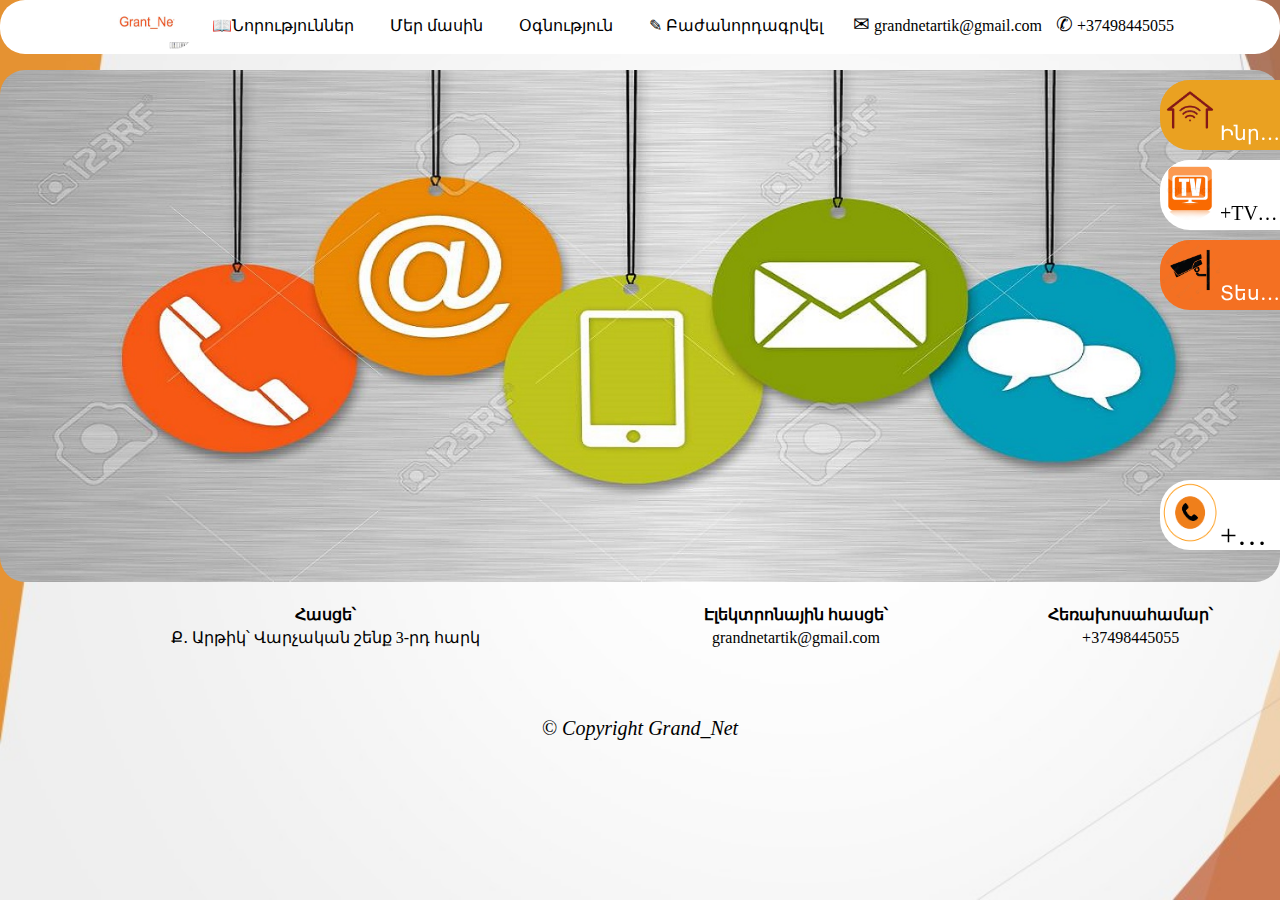
<file: index.html>
<html>
<head>
<meta charset="utf-8">
<link rel="stylesheet" href="grantnet.css">
	<title>Grant_Net</title>
    <link rel="shorcut icon" type="image" href="home%20wifi.jpg">
    <meta name="viewport" content="width=device-width, initial-scale=1.0">
    <meta content="text/html; charset=iso-8859-2" http-equiv="Content-Type">
<link href="https://fonts.googleapis.com/icon?family=Material+Icons" rel="stylesheet">
<script> scr="script.js"</script>
    <title>Grant_Net.AM</title>
    <style>
.mySlides {display:none;}
</style>
</head>
<body>

<ul id="grantnet">
    <div class="div1"><li><a href="index.html"> <img src="mg1.gif"  class="img1" title="Գլխավոր էջ"></a></li>
    
    </div><div class="divg" >
    <li><a href="https://facebook.com"><span id="C10">	&#x1f4d6;</span>Նորություններ</a></li>
    <li><a href="about.html">Մեր մասին</a></li>
    <li><a href="Help.html" title="Կապվել օպերատորների հետ">Օգնություն</a></li>
    
     </div>
    <div class="divg"> 
        
     
       <li>  <div class="list"><span>&#9998;</span> Բաժանորդագրվել <div class="lists"> <a href="regis.html">Ֆիզիկական անձ</a> <a href="../Register/iravabanakan/regisirav.html">Իրավաբանական անձ</a></div></div></li>
       
       <li> <span class="log">&#9993;</span> grandnetartik@gmail.com <span class="log">&#9990;</span> +37498445055  </li>
          
     </div>
</ul>
    
    
     
        <div class="divw1"> 
        <a link href="grantnet.html"><div class="icon"></div></a> </div>

   <div class="conteiner" >
  <img class="mySlides" src="slide.jpg" >
  <img class="mySlides" src="orange%20photo.jpg" >
  <img class="mySlides" src="rockett.jpg">
  <img class="mySlides" src="wholehomewifi.png">
</div>

<script>
let myIndex = 0;
carousel();

function carousel() {
  let i;
  let x = document.getElementsByClassName("mySlides");
  for (i = 0; i < x.length; i++) {
    x[i].style.display = "none";  
  }
  myIndex++;
  if (myIndex > x.length) {myIndex = 1}    
  x[myIndex-1].style.display = "block";  
  setTimeout(carousel, 10000); // Change image every 2 seconds
}
</script>


          <div class="fixed"><a href="tarif.html" ><img src="home%20wifi.jpg">Ինրերնետ Սակագնային պլաններ</a></div>
           <div class="fixed2"><a href="tarif.html" ><img src="tv.jpg">+TV Միացում</a></div>
           <div class="fixed3"><a href="tarif.html" ><img src="camera1.jpg">Տեսախցիկների տեղադրում</a> </div>
           <div class="fixed4"><a href="tarif.html" ><img src="call5.gif">+37498445055</a></div>
         
    <div class="divw">
         
           <div class="contact">
            <table>
                 <tr>
    <th>Հասցե՝</th>
    <th>Էլեկտրոնային հասցե՝</th> 
    <th>Հեռախոսահամար՝</th>
  </tr>
  <tr>
    <td> Ք․ Արթիկ՝ Վարչական շենք 3-րդ հարկ </td>
    <td>grandnetartik@gmail.com</td>
    <td>+37498445055</td>
  </tr>
  <tr>
    <td></td>
    <td></td>
    <td></td>
  </tr>
  <tr>
    <td></td>
    <td></td>
    <td></td>
  </tr>
               </table>
        </div>
        </div>
    
    <div class="copy"><i>&#169; Copyright Grand_Net</i> </div>
    <div class="call"></div>
</body>
</html>
</file>
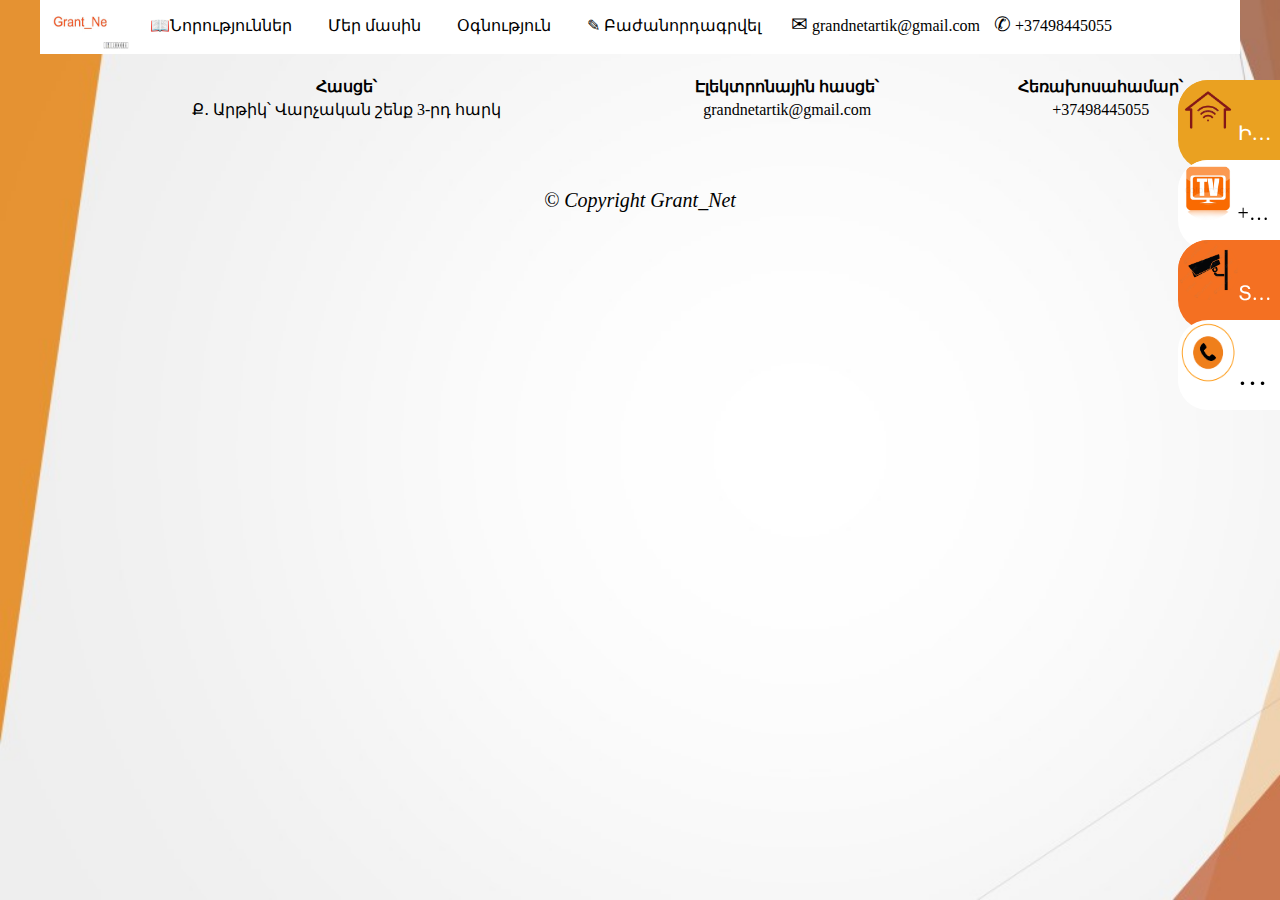
<file: about.html>
<html>
<head>
<meta charset="utf-8">
<link rel="stylesheet" href="about.css">
	<title>Grant_Net</title>
    <link rel="shorcut icon" type="image" href="home%20wifi.jpg">
    <meta name="viewport" content="width=device-width, initial-scale=1.0">
<link href="https://fonts.googleapis.com/icon?family=Material+Icons" rel="stylesheet">
<script> scr="script.js"</script>
    <title>Grand_Net.AM</title>
</head>
<body>

<ul id="grantnet">
    <div class="div1"><li><a href="index.html"> <img src="mg1.gif"  class="img1" title="Գլխավոր էջ"></a></li>
    
    </div><div class="divg" >
    <li><a href="https://facebook.com"><span id="C10">	&#x1f4d6;</span>Նորություններ</a></li>
    <li><a href="about.html">Մեր մասին</a></li>
    <li><a href="Help.html" title="Կապվել օպերատորների հետ">Օգնություն</a></li>
    
     </div>
    <div class="divg"> 
        
     
       <li>  <div class="list"><span>&#9998;</span> Բաժանորդագրվել <div class="lists"> <a href="regis.html">Ֆիզիկական անձ</a> <a href="regisirav.html">Իրավաբանական անձ</a></div></div></li>
       
       <li> <span class="log">&#9993;</span> grandnetartik@gmail.com <span class="log">&#9990;</span> +37498445055  </li>
          
     </div>
</ul>
    
    
        <div class="fixed"><a href="tarif.html" ><img src="home%20wifi.jpg">Ինրերնետ Սակագնային պլաններ</a></div>
           <div class="fixed2"><a href="tarif.html" ><img src="tv.jpg">+TV Միացում</a></div>
           <div class="fixed3"><a href="tarif.html" ><img src="camera1.jpg">Տեսախցիկների տեղադրում</a> </div>
           <div class="fixed4"><a href="tarif.html" ><img src="call5.gif">+37498445055</a></div>
    <div class="divw">
           <div class="contact">
            <table>
                 <tr>
    <th>Հասցե՝</th>
    <th>Էլեկտրոնային հասցե՝</th> 
    <th>Հեռախոսահամար՝</th>
  </tr>
  <tr>
    <td> Ք․ Արթիկ՝ Վարչական շենք 3-րդ հարկ </td>
    <td>grandnetartik@gmail.com</td>
    <td>+37498445055</td>
  </tr>
  <tr>
    <td></td>
    <td></td>
    <td></td>
  </tr>
  <tr>
    <td></td>
    <td></td>
    <td></td>
  </tr>
               </table>
        </div>
        </div>
    
    <div class="copy"><i>&#169; Copyright Grant_Net</i> </div>
    <div class="call"></div>
</body>
</html>
</file>
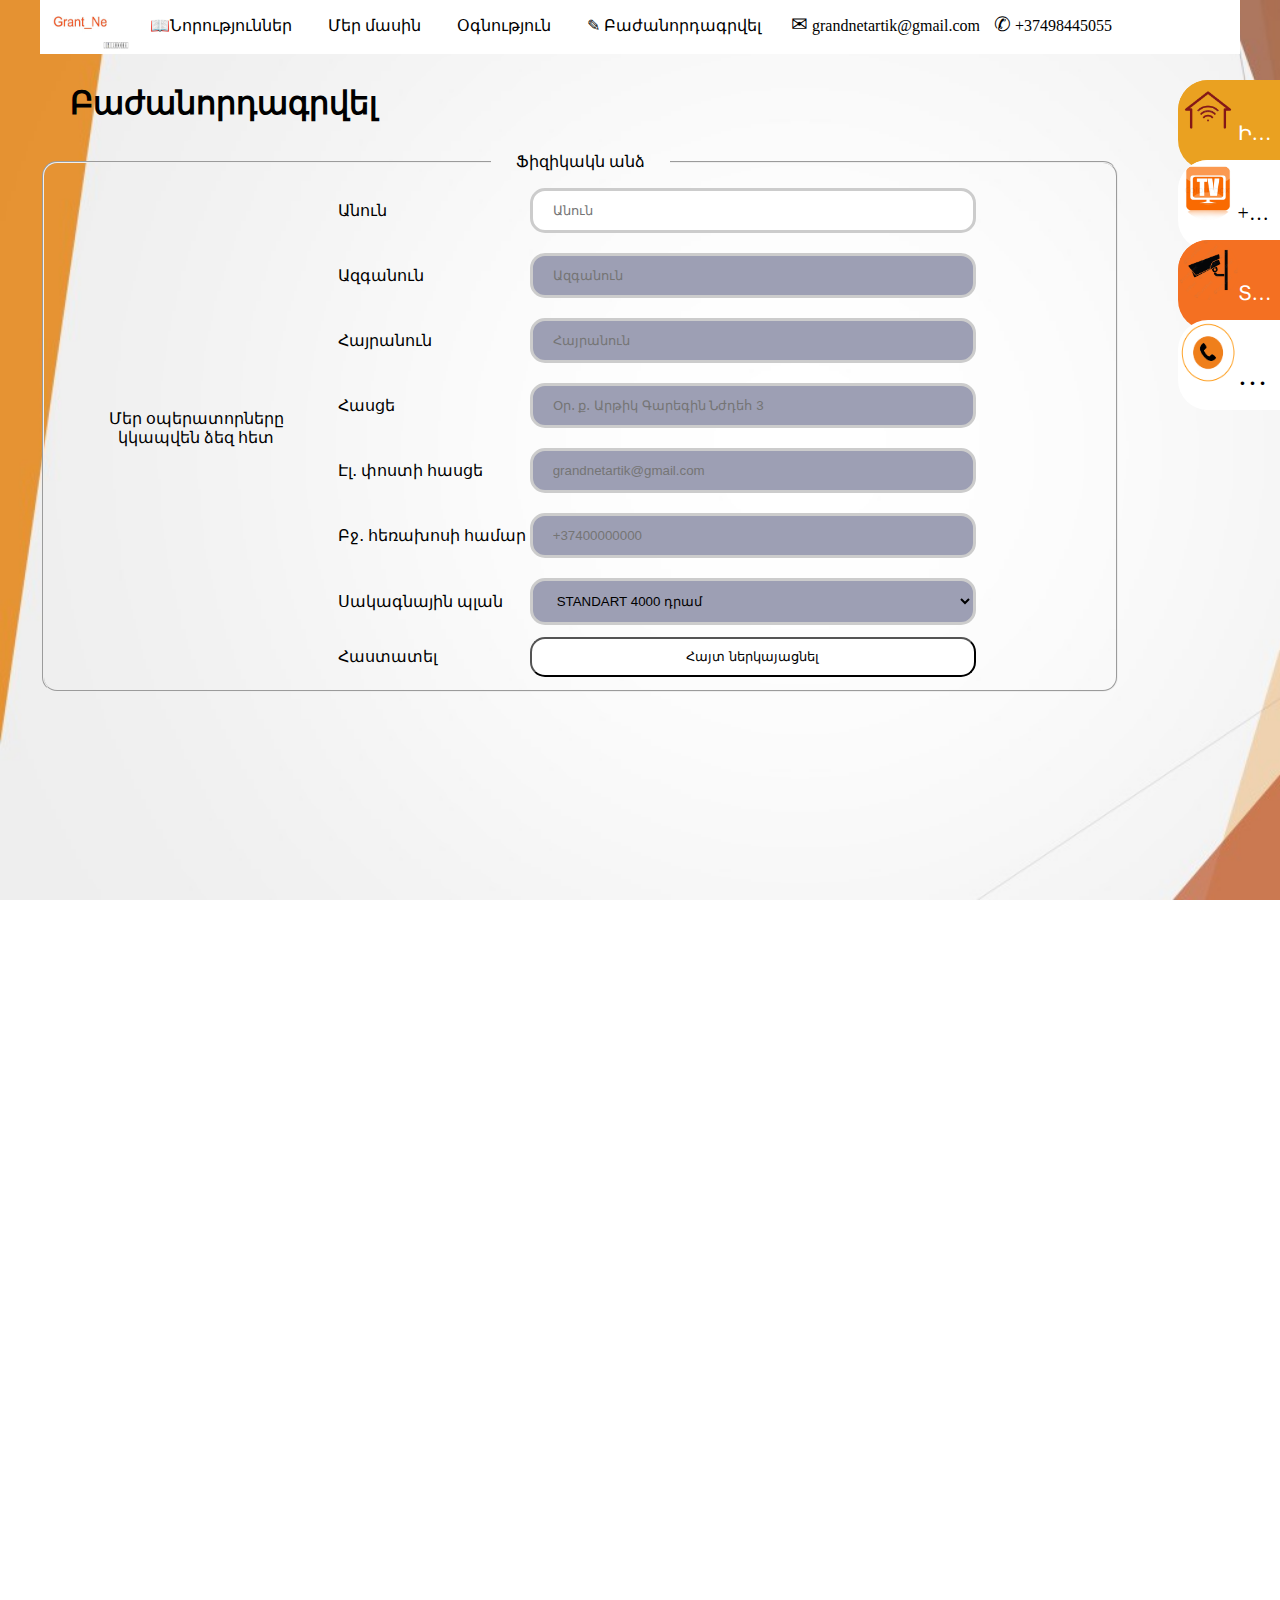
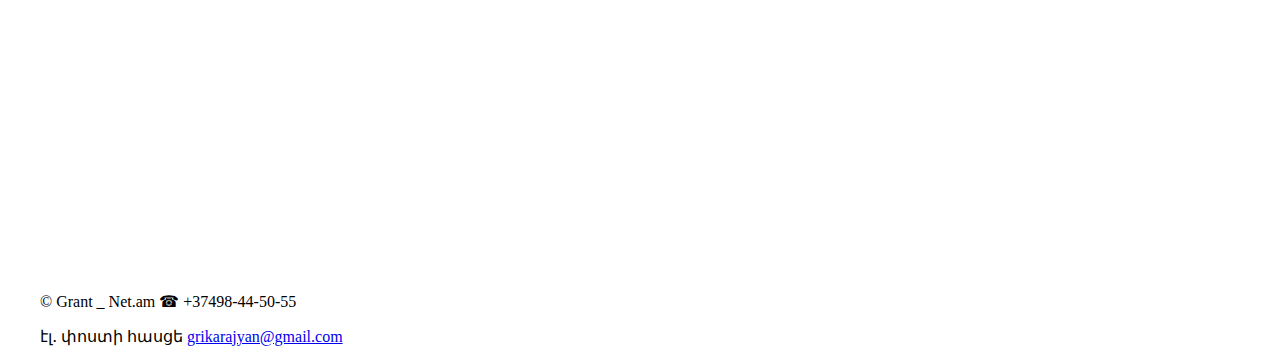
<file: regis.html>
<html>
<head>
<meta charset="utf-8">
<link rel="stylesheet" href="regis.css">
    <link rel="shorcut icon" type="image" href="home%20wifi.jpg">

<meta name="viewport" content="width=device-width, initial-scale=1">
<link href="https://fonts.googleapis.com/icon?family=Material+Icons" rel="stylesheet">
<script> scr="script.js"</script>
    <title>Grand_Net.AM</title>
</head>
<body>

<ul id="grantnet">
    <div class="div1"><li><a href="index.html"> <img src="mg1.gif"  class="img1" title="Գլխավոր էջ"></a></li>
   
    </div><div class="divg" >
    <li><a href="https://facebook.com"><span id="C10">	&#x1f4d6;</span>Նորություններ</a></li>
    <li><a href="about.html">Մեր մասին</a></li>
    <li><a href="Help.html" title="Կապվել օպերատորների հետ">Օգնություն</a></li>
    
     </div>
    <div class="divg"> 
        
     
       <li>  <div class="list"><span>&#9998;</span> Բաժանորդագրվել <div class="lists"> <a href="regis.html">Ֆիզիկական անձ</a> <a href="regisirav.html">Իրավաբանական անձ</a></div></div></li>
       
       <li> <span class="log">&#9993;</span> grandnetartik@gmail.com <title>email address</title> <span class="log">&#9990;</span> +37498445055  </li>
          
     </div>

</ul>
      <h1 class="rgrancum"> Բաժանորդագրվել     </h1>
<div class="andz">
<fieldset><legend>Ֆիզիկակն անձ</legend>
<table class="register">
    
    <td class="over" rowspan="10">Մեր օպերատորները<br> կկապվեն ձեզ հետ </td>
        
    

        <td>Անուն</td>
        <td><input type="text" name="anun" maxlength="15" placeholder="Անուն" autofocus>
       
    </td>
            
        <tr>  <td> Ազգանուն</td> 
            <td><input type="text" name="azganun" maxlength="15" placeholder="Ազգանուն">
       </td>
            
        </tr>
        <tr> <td> Հայրանուն</td> <td><input type="text" maxlength="15" name="hayranun" placeholder="Հայրանուն">
        
        </td>
    </tr>
            
         <tr>
            <td> Հասցե</td> <td> <input type="text" maxlength="35" name="emaill" placeholder="Օր․ ք․ Արթիկ Գարեգին Նժդեհ 3">
        </td>
         <tr>
            <td> Էլ․ փոստի հասցե</td> <td> <input type="text" maxlength="35" name="emaill" placeholder="grandnetartik@gmail.com">
        </td>
        
        
        
         <tr>
            <td> Բջ․ հեռախոսի համար</td> <td> <input type="text" maxlength="25" name="number" placeholder="+37400000000">
        </td>
        </tr>
    <tr>
            <td> Սակագնային պլան</td> <td> <select placeholder="Սակագնային պլան">
        
        
        <option>STANDART 4000 դրամ</option>
        <option>SILVER 5000 դրամ</option>
        <option>GOLD 6000 դրամ</option>
        <option>PLATINIUM 10000 դրամ</option>
        
        
        </select> 
        </td>
        </tr>
        
            <tr>
            <td> Հաստատել</td> <td> <input type="submit" name="sub" value="Հայտ ներկայացնել" >
        </td>
        </tr>
    
    </table>
    </fieldset>
    </div>
      <div class="fixed"><a href="tarif.html" ><img src="home%20wifi.jpg">Ինրերնետ Սակագնային պլաններ</a></div>
           <div class="fixed2"><a href="tarif.html" ><img src="tv.jpg">+TV Միացում</a></div>
           <div class="fixed3"><a href="tarif.html" ><img src="camera1.jpg">Տեսախցիկների տեղադրում</a> </div>
           <div class="fixed4"><a href="tarif.html" ><img src="call5.gif">+37498445055</a></div>

<div class="call"> <p> &#169;   Grant &#x5F; Net.am &#9742; +37498-44-50-55 </p>
        <p> էլ․ փոստի հասցե <a href="coll1.jpg">grikarajyan@gmail.com</a></p></div>
</body>
</html>
</file>
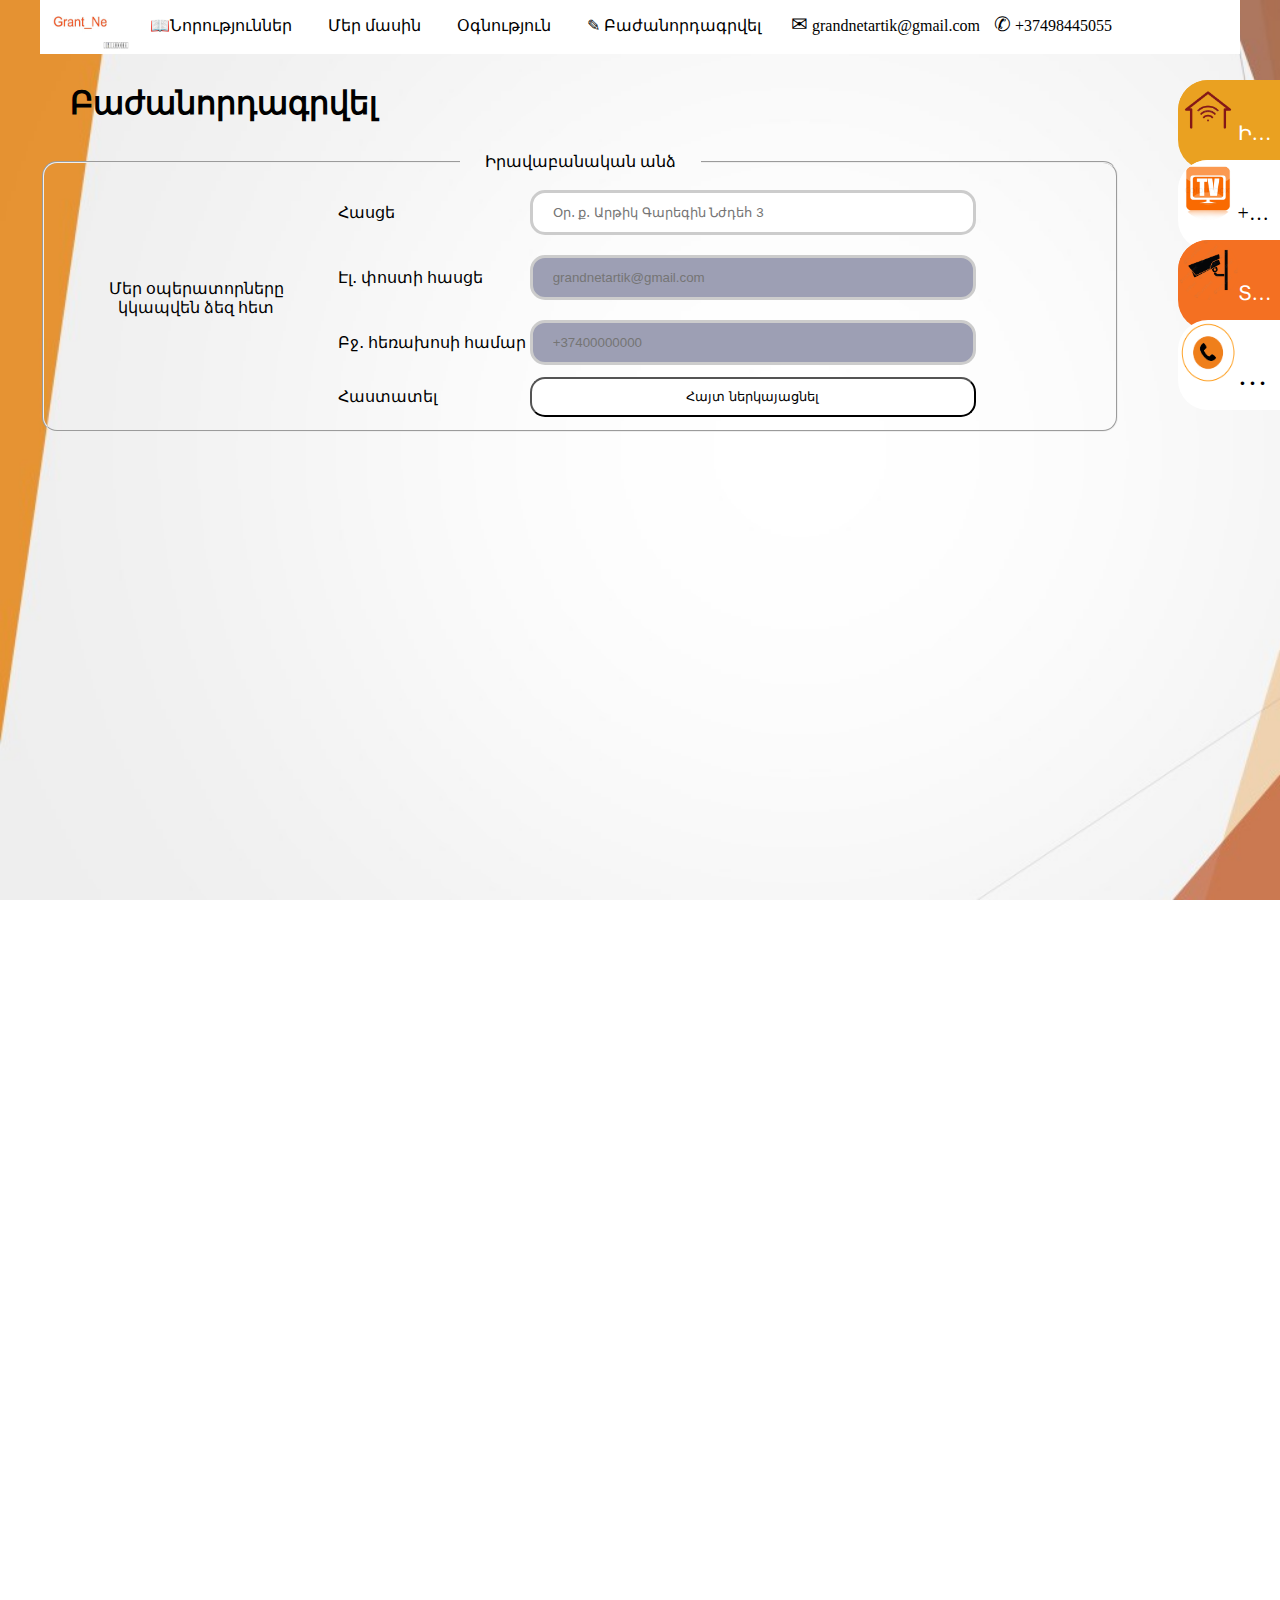
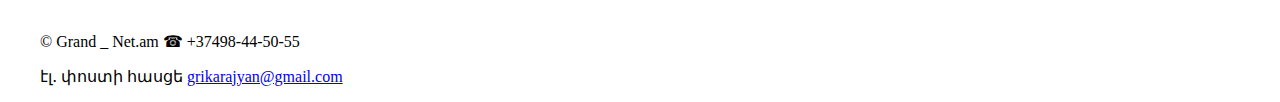
<file: regisirav.html>
<html>
<head>
<meta charset="utf-8">
<link rel="stylesheet" href="regisirav.css">
    <link rel="shorcut icon" type="image" href="home%20wifi.jpg">

<meta name="viewport" content="width=device-width, initial-scale=1">
<link href="https://fonts.googleapis.com/icon?family=Material+Icons" rel="stylesheet">
<script> scr="script.js"</script>
    <title>Grand_Net.AM</title>
</head>
<body>

<ul id="grantnet">
    <div class="div1"><li><a href="index.html"> <img src="mg1.gif"  class="img1" title="Գլխավոր էջ"></a></li>
   
    </div><div class="divg" >
    <li><a href="https://facebook.com"><span id="C10">	&#x1f4d6;</span>Նորություններ</a></li>
    <li><a href="about.html">Մեր մասին</a></li>
    <li><a href="Help.html" title="Կապվել օպերատորների հետ">Օգնություն</a></li>
    
     </div>
    <div class="divg"> 
        
     
       <li>  <div class="list"><span>&#9998;</span> Բաժանորդագրվել <div class="lists"> <a href="regis.html">Ֆիզիկական անձ</a> <a href="regisirav.html">Իրավաբանական անձ</a></div></div></li>
       
       <li> <span class="log">&#9993;</span> grandnetartik@gmail.com  <span class="log">&#9990;</span> +37498445055  </li>
          
     </div>

</ul>
      <h1 class="rgrancum"> Բաժանորդագրվել     </h1>
<div class="andz">
<fieldset><legend>Իրավաբանական անձ</legend>
<table class="register">
    
    <td class="over" rowspan="10">Մեր օպերատորները<br> կկապվեն ձեզ հետ </td>
        
    


            
         <tr>
            <td> Հասցե</td> <td> <input type="text" maxlength="35" name="emaill" placeholder="Օր․ ք․ Արթիկ Գարեգին Նժդեհ 3" autofocus>
        </td>
         <tr>
            <td> Էլ․ փոստի հասցե</td> <td> <input type="text" maxlength="35" name="emaill" placeholder="grandnetartik@gmail.com">
        </td>
        
        
        
         <tr>
            <td> Բջ․ հեռախոսի համար</td> <td> <input type="text" maxlength="25" name="number" placeholder="+37400000000">
        </td>
        </tr>
        
            <tr>
            <td> Հաստատել</td> <td> <input type="submit" name="sub" value="Հայտ ներկայացնել" >
        </td>
        </tr>
    
    </table>
    </fieldset>
    </div>
      <div class="fixed"><a href="tarif.html" ><img src="home%20wifi.jpg">Ինրերնետ Սակագնային պլաններ</a></div>
           <div class="fixed2"><a href="tarif.html" ><img src="tv.jpg">+TV Միացում</a></div>
           <div class="fixed3"><a href="tarif.html" ><img src="camera1.jpg">Տեսախցիկների տեղադրում</a> </div>
           <div class="fixed4"><a href="tarif.html" ><img src="call5.gif">+37498445055</a></div>

<div class="call"> <p> &#169;   Grand &#x5F; Net.am &#9742; +37498-44-50-55 </p>
        <p> էլ․ փոստի հասցե <a href="coll1.jpg">grikarajyan@gmail.com</a></p></div>
</body>
</html>
</file>
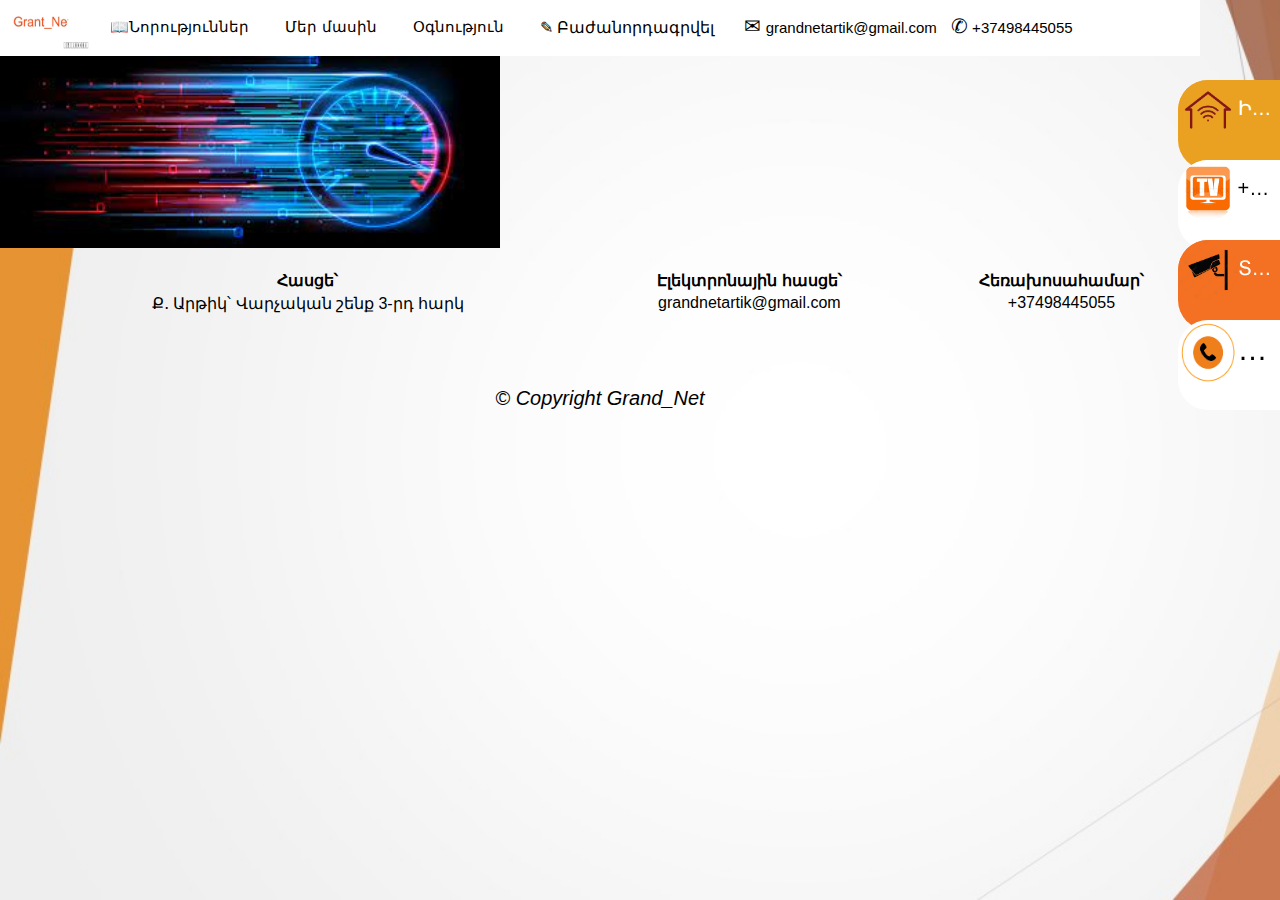
<file: tarif.html>
<html>
<head>
<meta charset="utf-8">
<link rel="stylesheet" href="tarif.css">
	<title>Grant_Net</title>
    <link rel="shorcut icon" type="image" href="home%20wifi.jpg">
    <meta name="viewport" content="width=device-width, initial-scale=1.0">
<link href="https://fonts.googleapis.com/icon?family=Material+Icons" rel="stylesheet">
    <link rel="stylesheet" href="https://www.w3schools.com/w3css/4/w3.css">
<script> scr="script.js"</script>
    <title>Grand_Net.AM</title>
</head>
<body>

<ul id="grantnet">
    <div class="div1"><li><a href="index.html"> <img src="mg1.gif"  class="img1" title="Գլխավոր էջ"></a></li>
    
    </div><div class="divg" >
    <li><a href="https://facebook.com"><span id="C10">	&#x1f4d6;</span>Նորություններ</a></li>
    <li><a href="about.html">Մեր մասին</a></li>
    <li><a href="Help.html" title="Կապվել օպերատորների հետ">Օգնություն</a></li>
    
     </div>
    <div class="divg"> 
        
     
       <li>  <div class="list"><span>&#9998;</span> Բաժանորդագրվել <div class="lists"> <a href="regis.html">Ֆիզիկական անձ</a> <a href="regisirav.html">Իրավաբանական անձ</a></div></div></li>
       
       <li> <span class="log">&#9993;</span> grandnetartik@gmail.com <span class="log">&#9990;</span> +37498445055  </li>
          
     </div>
</ul>
    
    
      <div id="wrapper">
        <div class="tarif" style="max-width:500px">
  <img class="mySlides tarif1" src="icob%20slide%203.jpg" style="width:100%">
  <img class="mySlides tarif2" src="slide%20icon.png" style="width:100%">
  <img class="mySlides tarif3" src="slide.png" style="width:100%">
  <img class="mySlides tarif4" src="icon%202%20slide.jpg" style="width:100%">
</div>

<script>
var myIndex = 0;
carousel();

function carousel() {
  var i;
  var x = document.getElementsByClassName("mySlides");
  for (i = 0; i < x.length; i++) {
    x[i].style.display = "none";  
  }
  myIndex++;
  if (myIndex > x.length) {myIndex = 1}    
  x[myIndex-1].style.display = "block";  
  setTimeout(carousel, 6000);    
}
</script>
            <div class="fixed"><a href="tarif.html" ><img src="home%20wifi.jpg">Ինրերնետ Սակագնային պլաններ</a></div>
           <div class="fixed2"><a href="tarif.html" ><img src="tv.jpg">+TV Միացում</a></div>
           <div class="fixed3"><a href="tarif.html" ><img src="camera1.jpg">Տեսախցիկների տեղադրում</a> </div>
           <div class="fixed4"><a href="tarif.html" > <img src="call5.gif">+37498445055</a></div>
         
    <div class="divw">
           <div class="contact">
            <table>
                 <tr>
    <th>Հասցե՝</th>
    <th>Էլեկտրոնային հասցե՝</th> 
    <th>Հեռախոսահամար՝</th>
  </tr>
  <tr>
    <td> Ք․ Արթիկ՝ Վարչական շենք 3-րդ հարկ </td>
    <td>grandnetartik@gmail.com</td>
    <td>+37498445055</td>
  </tr>
  <tr>
    <td></td>
    <td></td>
    <td></td>
  </tr>
  <tr>
    <td></td>
    <td></td>
    <td></td>
  </tr>
               </table>
        </div>
        </div>
    </div>
    <div class="copy"><i>&#169; Copyright Grand_Net</i> </div>
    <div class="call"></div>
</body>
</html>
</file>
<file: grantnet.css>
body
{ 
       box-sizing: border-box;
    margin: 0 auto;
    padding: 0;
    background-image:url(logom.jpg);
        background-attachment: fixed;
    background-repeat: no-repeat;
    background-size: cover;
        max-width: 1500px;
    min-width: 320px;
    
}


#grantnet {
   
  list-style-type: none;
  text-align: center;
  padding: 0;
  background-color: white;
    border-radius: 25px;

    
}

li
{
    display: inline-block;
    
}

.divg a {
  display: block;
  color: black;
  text-align: center;
  padding: 16px;
  text-decoration: none;
}

li a
{
    
     -webkit-transition: 0.5s;
  transition: 1.5s;
  outline: none;
    
}
li a:hover {
  background-color: #FF7709;
    color: white;
   border-radius: 15px;
}
li a:active {
  background-color: white;
    color: #ff7709;
}

.div1
{
    display: inline-block;
   
    text-align: center;
    border-radius: 25px;
}


.divg
{    vertical-align:top;
    text-align: center;
    display:inline-block;
    
    
    
}
.img1
{
    width: 90px;
    height: 50px;
    border-radius: 25px;
  
 
    
}
.list
{
   
  color: black;
  padding: 16px;
  font-size: 16px;
  border: none;
  cursor: pointer;
         -webkit-transition: 0.5s;
  transition: 1.5s;
  outline: none;
     
    
}
.list:hover
{
   
background-color:#ff7709;
    color: white;
    border-radius: 15px;
    
}
.lists
{
    
    display: none;
  position: absolute;
  background-color: #f9f9f9;
  min-width: 160px;
  box-shadow: 0px 8px 16px 0px rgba(0,0,0,0.2);
  z-index: 1;
}
.lists a
{
    
      color: black;
  padding: 12px 16px;
  text-decoration: none;
  display: block;
         -webkit-transition: 0.5s;
  transition: 1.5s;
  outline: none;
    
}
.list:hover .lists

{
    
    display: block;
    position: absolute;
    
}
.log
{
    font-size: 20px;
    padding: 0 0 0 10;
    
    
}







.conteiner
{

    

   margin: 0 auto;
 max-width: 1300px;
   

    
}
.conteiner img
{
    
    width: 100%;
     border-radius: 25px;
   
}
.mySlides
{
    
    
    animation:fading 10s infinite}@keyframes fading{0%{opacity:0}50%{opacity:1}100%{opacity:0}
    
}


.divw
{
    
    
    background-color:;
    height: 100px;
    
    
}
.divw1
{
    
    margin-top: 10px;
    background-color:;
    height: 0%;
    text-align: center;
   color: #3E474F;
    font-size: 30px;
    background-repeat: no-repeat;
    
}



.fixed a
{
   
    position: fixed;

    right: 0;
    top: 80px;
    width: 120px;
    height: 70px;;
      white-space: nowrap; 
font-size: 20px;
  overflow: hidden;
  text-overflow: ellipsis;
    text-decoration: none;
  color: white;
    transition: 1.5s;
    border-radius: 30px;
    background-color: #EAA121;
    transition: 0.5s;
    border-radius: 30px 0px 0px 30px;
    
}


.fixed a:hover
{   
    width: 320px;
    transition: 0.5s;
    
    
}
.fixed img
{
    height: 60px;
    width: 60px;
    border-radius: 30px 30px;
    
    
}

.fixed2 a
{
   
    position: fixed;
    right: 0;
    top: 160px;
    width: 120px;
    height: 70px;
        white-space: nowrap; 

font-size: 20px;
  overflow: hidden;
  text-overflow: ellipsis;
    text-decoration: none;
  color: black;
    transition: 1.5s;
    border-radius: 30px;
    background-color: white;
    transition: 0.5s;
    border-radius: 30px 0px 0px 30px;
    
}
.fixed2 a:hover
{   
    width: 320px;
    transition: 0.5s;
    
    
}
.fixed2 img
{
    height: 60px;
    width: 60px;
    border-radius: 30px 30px;
    
    
}

.fixed3 a
{
   
    position: fixed;
    right: 0;
    top: 240px;
    width: 120px;
    height: 70px;
        white-space: nowrap; 

font-size: 20px;
  overflow: hidden;
  text-overflow: ellipsis;
    text-decoration: none;
  color: white;
    transition: 1.5s;
    border-radius: 30px;
    background-color: #F47022;
    transition: 0.5s;
    border-radius: 30px 0px 0px 30px;
    
}
.fixed3 a:hover
{   
    width: 320px;
    transition: 0.5s;
    
    
}
.fixed3 img
{
    height: 60px;
    width: 60px;
    border-radius: 30px 30px;
    
    
}

.fixed4 a
{
   
    position: fixed;
    right: 0;
    top: 480px;
    width: 120px;
    height: 70px;
        white-space: nowrap; 

font-size: 30px;
  overflow: hidden;
  text-overflow: ellipsis;
    text-decoration: none;
  color: black;
    transition: 1.5s;
    border-radius: 30px;
    background-color: white;
    transition: 0.5s;
    border-radius: 30px 0px 0px 30px;
    
}
.fixed4 a:hover
{   
    width: 320px;
    transition: 0.5s;
    
    
}
.fixed4 img
{
    height: 65px;
    width: 60px;
    border-radius: 30px 30px;
    
    
}
.contact

{   text-align: center;
    font-size: 20px;
    margin: 10px;
    vertical-align: bottom;
    
}
table
{
    width: 100%;
   margin: 20px;
    text-align: center
}


.copy
{
    
    
    text-align: center;
        font-size: 20px;
    margin: 15px;
}
</file>
<file: about.css>
body
{ 
       box-sizing: border-box;
    margin: 0 auto;
    padding: 0;
    background-image:url(logom.jpg);
        background-attachment: fixed;
    background-repeat: no-repeat;
    background-size: cover;
        max-width: 1200px;
    min-width: 320px;
    
}


#grantnet {
   
  list-style-type: none;
  margin: 0;
  padding: 0;
  background-color: white;

    
}

li
{
    display: inline-block;
    
}

.divg a {
  display: block;
  color: black;
  text-align: center;
  padding: 16px;
  text-decoration: none;
}

li a
{
    
     -webkit-transition: 0.5s;
  transition: 1.5s;
  outline: none;
    
}
li a:hover {
  background-color: #FF7709;
    color: white;
   border-radius: 15px;
}
li a:active {
  background-color: white;
    color: #ff7709;
}

.div1
{
    display: inline;
    margin: 0;
    padding: 0;
    border: 0;
    text-align: center;
}


.divg
{    vertical-align:top;
    text-align: center;
    display:inline-block;
    
    
    
}
.img1
{
    width: 90px;
    height: 50px;
  
 
    
}
.list
{
   
  color: black;
  padding: 16px;
  font-size: 16px;
  border: none;
  cursor: pointer;
         -webkit-transition: 0.5s;
  transition: 1.5s;
  outline: none;
     
    
}
.list:hover
{
   
background-color:#ff7709;
    color: white;
    border-radius: 15px;
    
}
.lists
{
    
    display: none;
  position: absolute;
  background-color: #f9f9f9;
  min-width: 160px;
  box-shadow: 0px 8px 16px 0px rgba(0,0,0,0.2);
  z-index: 1;
}
.lists a
{
    
      color: black;
  padding: 12px 16px;
  text-decoration: none;
  display: block;
         -webkit-transition: 0.5s;
  transition: 1.5s;
  outline: none;
    
}
.list:hover .lists

{
    
    display: block;
    position: absolute;
    
}
.log
{
    font-size: 20px;
    padding: 0 0 0 10;
    
    
}

.fixed a
{
   
    position: fixed;
    right: 0;
    top: 80px;
    width: 8%;
    height: 10%;
      white-space: nowrap; 
font-size: 20px;
  overflow: hidden;
  text-overflow: ellipsis;
    text-decoration: none;
  color: white;
    transition: 1.5s;
    border-radius: 30px;
    background-color: #EAA121;
    transition: 0.5s;
    border-radius: 30px 0px 0px 30px;
    
}


.fixed a:hover
{   
    width: 20%;
    transition: 0.5s;
    
    
}
.fixed img
{
    height: 60px;
    width: 60px;
    border-radius: 30px 30px;
    
    
}

.fixed2 a
{
   
    position: fixed;
    right: 0;
    top: 160px;
    width: 8%;
    height: 10%;
        white-space: nowrap; 

font-size: 20px;
  overflow: hidden;
  text-overflow: ellipsis;
    text-decoration: none;
  color: black;
    transition: 1.5s;
    border-radius: 30px;
    background-color: white;
    transition: 0.5s;
    border-radius: 30px 0px 0px 30px;
    
}
.fixed2 a:hover
{   
    width: 20%;
    transition: 0.5s;
    
    
}
.fixed2 img
{
    height: 60px;
    width: 60px;
    border-radius: 30px 30px;
    
    
}

.fixed3 a
{
   
    position: fixed;
    right: 0;
    top: 240px;
    width: 8%;
    height: 10%;
        white-space: nowrap; 

font-size: 20px;
  overflow: hidden;
  text-overflow: ellipsis;
    text-decoration: none;
  color: white;
    transition: 1.5s;
    border-radius: 30px;
    background-color: #F47022;
    transition: 0.5s;
    border-radius: 30px 0px 0px 30px;
    
}
.fixed3 a:hover
{   
    width: 20%;
    transition: 0.5s;
    
    
}
.fixed3 img
{
    height: 60px;
    width: 60px;
    border-radius: 30px 30px;
    
    
}

.fixed4 a
{
   
    position: fixed;
    right: 0;
    top: 320px;
    width: 8%;
    height: 10%;
        white-space: nowrap; 

font-size: 30px;
  overflow: hidden;
  text-overflow: ellipsis;
    text-decoration: none;
  color: black;
    transition: 1.5s;
    border-radius: 30px;
    background-color: white;
    transition: 0.5s;
    border-radius: 30px 0px 0px 30px;
    
}
.fixed4 a:hover
{   
    width: 20%;
    transition: 0.5s;
    
    
}
.fixed4 img
{
    height: 65px;
    width: 60px;
    border-radius: 30px 30px;
    
    
}


#wrapper
{   
    margin: 0px auto;
}


#sidel{
    float: left;
    width: 200px;
    height: 200px;
    background-image: url("");
    background-size:100% 100%;
    background-repeat: no-repeat;
}

#sider
{
    float: right;
    width: 200px;
    height: 200px;
     background-image: url();
    background-size: 100% 100%;
    background-repeat: no-repeat
}

#butt1
{
     background-color:;
   margin: 0 220px;
    height: 600px;
    
}
.divw
{
    
    
    background-color:;
    height: 100px;
    
    
}
.divw1
{
    
    margin-top: 10px;
    background-color:;
    height: 100px;
    text-align: center;
   color: #3E474F;
    font-size: 30px;
    background-repeat: no-repeat;
    
}
a 
{
    
    color: #3E474F;
    text-decoration: none;
    
}
a:hover
{
    
    
    
    
}
.icon
{
    
    
}
.grantnet
{
    
    
}





.wrap {
	height: 100%;
	width: 100%;
	position: relative;
	overflow: hidden;
	color: #fff;
	text-align: center;
	background: #EAA121;
    
   
}

.wrap:h1 {
	
	color: #fff;
	text-align: center;
	background: #120103;
    
    
   
}
header {
	background-color: white;
	box-shadow: 0 .5em 1em #111;
	position: absolute;
	top: 0;
	left: 0;
	z-index: 900;
	width: 100%;
    font-size: 20px;
}

header label {
	color: black;
	cursor: pointer;
	display: inline-block;
	line-height: 4.25em;
	font-size: 1em;
	font-weight: bold;
	padding: 0 1em;
}

header label:hover {
	background: #ff7709;
}
header label:active {
    color:   #ff7709;
    background: none;
}

.slide {
	height: 100%;
	width: 100%;
	position: absolute;
	top: 0;
	left: 100%;
	z-index: 10;
	padding: 8em 1em 0;
	background-color: #120103;
	background-position: 50% 50%;
	background-size: cover;
	transition: left 0s .75s;
}

.slide-one {
	background-image: url(icon%20slide.jpg);
    
}

.slide-two {
	background-image: url("icon%202%20slide.jpg");
}
.slide-three {
	background-image: url("icob%20slide%203.jpg");
	background-size: 100% 100%
}
.slide-four {
	background-image: url("slide%20icon.png");
}

.slide h1 {
	opacity: 0;
	transform: translateY(100%);
	transition: transform .5s .5s, opacity .5s;
}

[id^='slide']:checked + .slide {
	left: 0;
	z-index: 100;
	transition: left .65s ease-out;
}

[id^='slide']:checked + .slide h1 {
	opacity: 1;
	transform: translateY(0);
	transition: left .65s ease-out;
}




.silver 
{
    background-color:    ;
    
    
}


.silver:hover {
  background-color: white;
    color: #ff7709;
}
.gold
{
    background-color:    ;
    
    
}

.gold:hover {
  background-color: white;
    color: #ff7709;
}
.platinium
{
    background-color: F   ;
    
    
}

.platinium:hover {
  background-color: white;
    color: #ff7709;
}
.diamond

{
    background-color:    ;
    
    
}

.diamond:hover {
  background-color: white;
    color: #ff7709;
}
.contact

{   text-align: center;
    font-size: 20px;
    margin: 10px;
    vertical-align: bottom;
    
}
table
{
    width: 100%;
   margin: 20px;
    text-align: center
}


.copy
{
    
    
    text-align: center;
        font-size: 20px;
    margin: 15px;
}
</file>
<file: regis.css>
body
{ 
       box-sizing: border-box;
    margin: 0 auto;
    padding: 0;
    background-image:url(logom.jpg);
        background-attachment: fixed;
    background-repeat: no-repeat;
    background-size: cover;
        max-width: 1200px;
    min-width: 320px;
    
}


#grantnet {
   
  list-style-type: none;
  margin: 0;
  padding: 0;
  background-color: white;

    
}

li
{
    display: inline-block;
    
}

.divg a {
  display: block;
  color: black;
  text-align: center;
  padding: 16px;
  text-decoration: none;
}

li a
{
    
     -webkit-transition: 0.5s;
  transition: 1.5s;
  outline: none;
    
}
li a:hover {
  background-color: #FF7709;
    color: white;
   border-radius: 15px;
}
li a:active {
  background-color: white;
    color: #ff7709;
}

.div1
{
    display: inline;
    margin: 0;
    padding: 0;
    border: 0;
    text-align: center;
}


.divg
{    vertical-align:top;
    text-align: center;
    display:inline-block;
    
    
    
}
.img1
{
    width: 90px;
    height: 50px;
  
 
    
}
.list
{
   
  color: black;
  padding: 16px;
  font-size: 16px;
  border: none;
  cursor: pointer;
         -webkit-transition: 0.5s;
  transition: 1.5s;
  outline: none;
     
    
}
.list:hover
{
   
background-color:#ff7709;
    color: white;
    
}
.lists
{
    
    display: none;
  position: absolute;
  background-color: #f9f9f9;
  min-width: 160px;
  box-shadow: 0px 8px 16px 0px rgba(0,0,0,0.2);
  z-index: 1;
}
.lists a
{
    
      color: black;
  padding: 12px 16px;
  text-decoration: none;
  display: block;
    
         -webkit-transition: 0.5s;
  transition: 1.5s;
  outline: none;
    
}
.list:hover .lists

{
    
    display: block;
    position: absolute;
    
}

input[type=text]
{
    
    width: 200%;
    background-color:#9D9FB4;
      padding: 12px 20px;
  margin: 8px 0;
  box-sizing: border-box;
  border: 3px solid #ccc;
      border-radius: 15px;
  -webkit-transition: 1.5s;
  transition: 1.5s;
  outline: none;
    
    
}
input[type=text]:focus
{
    background-color: white;
    color: black;
    
    
    
}
select
{
    
    width: 200%;
    background-color:#9D9FB4;
      padding: 12px 20px;
  margin: 8px 0;
  box-sizing: border-box;
  border: 3px solid #ccc;
      border-radius: 15px;
  -webkit-transition: 1.5s;
  transition: 2.5s;
  outline: none;
    
    
}
select:focus
{
    background-color: #ff7709;
    color: white;
    
    
    
}
input[type=submit]
{
    width: 200%;
    height: 40px;;
    
    background-color: white;
    color: black;
          border-radius: 15px;
  -webkit-transition: 1.5s;
  transition: 1.5s;
  outline: none;
    
    
}
input[type=submit]:focus

{
    background-color: white;
    color: black;
    
    
}
input[type=submit]:hover
{
    background-color: #FF7709;
    color: white;
    
    
}
fieldset
{
    
    
    border-radius: 15px;
}



.log
{
    font-size: 20px;
    padding: 0 0 0 10;
    
    
}

.fixed a
{
   
    position: fixed;
    right: 0;
    top: 80px;
    width: 8%;
    height: 10%;
      white-space: nowrap; 
font-size: 20px;
  overflow: hidden;
  text-overflow: ellipsis;
    text-decoration: none;
  color: white;
    transition: 1.5s;
    border-radius: 30px;
    background-color: #EAA121;
    transition: 0.5s;
    border-radius: 30px 0px 0px 30px;
    
}


.fixed a:hover
{   
    width: 20%;
    transition: 0.5s;
    
    
}
.fixed img
{
    height: 60px;
    width: 60px;
    border-radius: 30px 30px;
    
    
}

.fixed2 a
{
   
    position: fixed;
    right: 0;
    top: 160px;
    width: 8%;
    height: 10%;
        white-space: nowrap; 

font-size: 20px;
  overflow: hidden;
  text-overflow: ellipsis;
    text-decoration: none;
  color: black;
    transition: 1.5s;
    border-radius: 30px;
    background-color: white;
    transition: 0.5s;
    border-radius: 30px 0px 0px 30px;
    
}
.fixed2 a:hover
{   
    width: 20%;
    transition: 0.5s;
    
    
}
.fixed2 img
{
    height: 60px;
    width: 60px;
    border-radius: 30px 30px;
    
    
}

.fixed3 a
{
   
    position: fixed;
    right: 0;
    top: 240px;
    width: 8%;
    height: 10%;
        white-space: nowrap; 

font-size: 20px;
  overflow: hidden;
  text-overflow: ellipsis;
    text-decoration: none;
  color: white;
    transition: 1.5s;
    border-radius: 30px;
    background-color: #F47022;
    transition: 0.5s;
    border-radius: 30px 0px 0px 30px;
    
}
.fixed3 a:hover
{   
    width: 20%;
    transition: 0.5s;
    
    
}
.fixed3 img
{
    height: 60px;
    width: 60px;
    border-radius: 30px 30px;
    
    
}

.fixed4 a
{
   
    position: fixed;
    right: 0;
    top: 320px;
    width: 8%;
    height: 10%;
        white-space: nowrap; 

font-size: 30px;
  overflow: hidden;
  text-overflow: ellipsis;
    text-decoration: none;
  color: black;
    transition: 1.5s;
    border-radius: 30px;
    background-color: white;
    transition: 0.5s;
    border-radius: 30px 0px 0px 30px;
    
}
.fixed4 a:hover
{   
    width: 20%;
    transition: 0.5s;
    
    
}
.fixed4 img
{
    height: 65px;
    width: 60px;
    border-radius: 30px 30px;
    
    
}



.table1:text
{
    margin-left: 30px;
    
    
}







.hh1
{
    margin-left: 50px;
    
}
.andz
{
    text-align: center;
    width: 90%;
    display: inline-block;
    
        
}
legend
{
    text-align: center;
    margin: 0 25 0 0;
    padding: 0 25 0 25;
    
}

.rgrancum
{
    margin: 30px;
   
}


.over
{
    width: 40%;
    text-align: center;
    
    
}




}

.register
{
   

    
    color: white;
}

    
    
.call
{ 
    margin-top: 100%;
    
 


}
</file>
<file: regisirav.css>
body
{ 
       box-sizing: border-box;
    margin: 0 auto;
    padding: 0;
    background-image:url(logom.jpg);
        background-attachment: fixed;
    background-repeat: no-repeat;
    background-size: cover;
        max-width: 1200px;
    min-width: 320px;
    
}


#grantnet {
   
  list-style-type: none;
  margin: 0;
  padding: 0;
  background-color: white;

    
}

li
{
    display: inline-block;
    
}

.divg a {
  display: block;
  color: black;
  text-align: center;
  padding: 16px;
  text-decoration: none;
}

li a
{
    
     -webkit-transition: 0.5s;
  transition: 1.5s;
  outline: none;
    
}
li a:hover {
  background-color: #FF7709;
    color: white;
    border-radius: 15px;
}
li a:active {
  background-color: white;
    color: #ff7709;
}

.div1
{
    display: inline;
    margin: 0;
    padding: 0;
    border: 0;
    text-align: center;
}


.divg
{    vertical-align:top;
    text-align: center;
    display:inline-block;
    
    
    
}
.img1
{
    width: 90px;
    height: 50px;
  
 
    
}
.list
{
   
  color: black;
  padding: 16px;
  font-size: 16px;
  border: none;
  cursor: pointer;
         -webkit-transition: 0.5s;
  transition: 1.5s;
  outline: none;
     
    
}
.list:hover
{
   
background-color:#ff7709;
    color: white;
    
}
.lists
{
    
    display: none;
  position: absolute;
  background-color: #f9f9f9;
  min-width: 160px;
  box-shadow: 0px 8px 16px 0px rgba(0,0,0,0.2);
  z-index: 1;
}
.lists a
{
    
      color: black;
  padding: 12px 16px;
  text-decoration: none;
  display: block;
    
         -webkit-transition: 0.5s;
  transition: 1.5s;
  outline: none;
    
}
.list:hover .lists

{
    
    display: block;
    position: absolute;
    
}

input[type=text]
{
    
    width: 200%;
    background-color:#9D9FB4;
      padding: 12px 20px;
  margin: 8px 0;
  box-sizing: border-box;
  border: 3px solid #ccc;
      border-radius: 15px;
  -webkit-transition: 1.5s;
  transition: 1.5s;
  outline: none;
    
    
}
input[type=text]:focus
{
    background-color: white;
    color: black;
    
    
    
}
input[type=submit]
{
    width: 200%;
    height: 40px;
    
    background-color: white;
    color: black;
          border-radius: 15px;
  -webkit-transition: 1.5s;
  transition: 1.5s;
  outline: none;
    
    
}
input[type=submit]:focus

{
    background-color: white;
    color: black;
    
    
}
input[type=submit]:hover
{
    background-color: #FF7709;
    color: white;
    
    
}
fieldset
{
    
    
    border-radius: 15px;
}



.log
{
    font-size: 20px;
    padding: 0 0 0 10;
    
    
}

.fixed a
{
   
    position: fixed;
    right: 0;
    top: 80px;
    width: 8%;
    height: 10%;
      white-space: nowrap; 
font-size: 20px;
  overflow: hidden;
  text-overflow: ellipsis;
    text-decoration: none;
  color: white;
    transition: 1.5s;
    border-radius: 30px;
    background-color: #EAA121;
    transition: 0.5s;
    border-radius: 30px 0px 0px 30px;
    
}


.fixed a:hover
{   
    width: 20%;
    transition: 0.5s;
    
    
}
.fixed img
{
    height: 60px;
    width: 60px;
    border-radius: 30px 30px;
    
    
}

.fixed2 a
{
   
    position: fixed;
    right: 0;
    top: 160px;
    width: 8%;
    height: 10%;
        white-space: nowrap; 

font-size: 20px;
  overflow: hidden;
  text-overflow: ellipsis;
    text-decoration: none;
  color: black;
    transition: 1.5s;
    border-radius: 30px;
    background-color: white;
    transition: 0.5s;
    border-radius: 30px 0px 0px 30px;
    
}
.fixed2 a:hover
{   
    width: 20%;
    transition: 0.5s;
    
    
}
.fixed2 img
{
    height: 60px;
    width: 60px;
    border-radius: 30px 30px;
    
    
}

.fixed3 a
{
   
    position: fixed;
    right: 0;
    top: 240px;
    width: 8%;
    height: 10%;
        white-space: nowrap; 

font-size: 20px;
  overflow: hidden;
  text-overflow: ellipsis;
    text-decoration: none;
  color: white;
    transition: 1.5s;
    border-radius: 30px;
    background-color: #F47022;
    transition: 0.5s;
    border-radius: 30px 0px 0px 30px;
    
}
.fixed3 a:hover
{   
    width: 20%;
    transition: 0.5s;
    
    
}
.fixed3 img
{
    height: 60px;
    width: 60px;
    border-radius: 30px 30px;
    
    
}

.fixed4 a
{
   
    position: fixed;
    right: 0;
    top: 320px;
    width: 8%;
    height: 10%;
        white-space: nowrap; 

font-size: 30px;
  overflow: hidden;
  text-overflow: ellipsis;
    text-decoration: none;
  color: black;
    transition: 1.5s;
    border-radius: 30px;
    background-color: white;
    transition: 0.5s;
    border-radius: 30px 0px 0px 30px;
    
}
.fixed4 a:hover
{   
    width: 20%;
    transition: 0.5s;
    
    
}
.fixed4 img
{
    height: 65px;
    width: 60px;
    border-radius: 30px 30px;
    
    
}




.table1:text
{
    margin-left: 30px;
    
    
}







.hh1
{
    margin-left: 50px;
    
}
.andz
{
    text-align: center;
    width: 90%;
    display: inline-block;
        
}
legend
{
    text-align: center;
    margin: 0 25 0 0;
    padding: 0 25 0 25;
    
}

.rgrancum
{
    margin: 30px;
   
}


.over
{
    width: 40%;
    text-align: center;
    
    
}




}

.register
{
   

    
    color: white;
}

    
    
.call
{ 
    margin-top: 100%;
    
 


}
</file>
<file: tarif.css>
body
{ 
       box-sizing: border-box;
    margin: 0 auto;
    padding: 0;
    background-image:url(logom.jpg);
        background-attachment: fixed;
    background-repeat: no-repeat;
    background-size: cover;
        max-width: 1200px;
    min-width: 320px;
    
}


#grantnet {
   
  list-style-type: none;
  margin: 0;
  padding: 0;
  background-color: white;

    
}

li
{
    display: inline-block;
    
}

.divg a {
  display: block;
  color: black;
  text-align: center;
  padding: 16px;
  text-decoration: none;
}

li a
{
    
     -webkit-transition: 0.5s;
  transition: 1.5s;
  outline: none;
    
}
li a:hover {
  background-color: #FF7709;
    color: white;
   border-radius: 15px;
}
li a:active {
  background-color: white;
    color: #ff7709;
}

.div1
{
    display: inline;
    margin: 0;
    padding: 0;
    border: 0;
    text-align: center;
}


.divg
{    vertical-align:top;
    text-align: center;
    display:inline-block;
    
    
    
}
.img1
{
    width: 90px;
    height: 50px;
  
 
    
}
.list
{
   
  color: black;
  padding: 16px;
  font-size: 16px;
  border: none;
  cursor: pointer;
         -webkit-transition: 0.5s;
  transition: 1.5s;
  outline: none;
     
    
}
.list:hover
{
   
background-color:#ff7709;
    color: white;
    border-radius: 15px;
    
}
.lists
{
    
    display: none;
  position: absolute;
  background-color: #f9f9f9;
  min-width: 160px;
  box-shadow: 0px 8px 16px 0px rgba(0,0,0,0.2);
  z-index: 1;
}
.lists a
{
    
      color: black;
  padding: 12px 16px;
  text-decoration: none;
  display: block;
         -webkit-transition: 0.5s;
  transition: 1.5s;
  outline: none;
    
}
.list:hover .lists

{
    
    display: block;
    position: absolute;
    
}
.log
{
    font-size: 20px;
    padding: 0 0 0 10;
    
    
}


#wrapper
{   
    margin: 0px auto;
}


#sidel{
    float: left;
    width: 200px;
    height: 200px;
    background-image: url("");
    background-size:100% 100%;
    background-repeat: no-repeat;
}

#sider
{
    float: right;
    width: 200px;
    height: 200px;
     background-image: url();
    background-size: 100% 100%;
    background-repeat: no-repeat
}

#butt1
{
     background-color:;
   margin: 0 220px;
    height: 400px;
    
}
.divw
{
    
    
    background-color:;
    height: 100px;
    
    
}
.divw1
{
    
    margin-top: 10px;
    background-color:;
    height: 100px;
    text-align: center;
   color: #3E474F;
    font-size: 30px;
    background-repeat: no-repeat;
    
}
a 
{
    
    color: #3E474F;
    text-decoration: none;
    
}
a:hover
{
    
    
    
    
}
.icon
{
    
    
}
.grantnet
{
    
    
}





.wrap {
	height: 100%;
	width: 100%;
	position: relative;
	overflow: hidden;
	color: #fff;
	text-align: center;
	background: #EAA121;
    
   
}

.wrap:h1 {
	
	color: #fff;
	text-align: center;
	background: #120103;
    
    
   
}
header {
	background-color: white;
	box-shadow: 0 .5em 1em #111;
	position: absolute;
	top: 0;
	left: 0;
	z-index: 900;
	width: 100%;
    font-size: 20px;
}

header label {
	color: black;
	cursor: pointer;
	display: inline-block;
	line-height: 4.25em;
	font-size: 1em;
	font-weight: bold;
	padding: 0 1em;
}

header label:hover {
	background: #ff7709;
}
header label:active {
    color:   #ff7709;
    background: none;
}

.slide {
    
	height: 80%;
	width: 100%;
	position: absolute;
	top: 0;
	left: 100%;
	z-index: 10;
	padding: 8em 1em 0;
	background-color: #120103;
	background-position: 50% 50%;
	background-size: 100% 100%;
	transition: left 0s .75s;
}

.slide-one {
	background-image: url(icon%20slide.jpg);
    
}

.slide-two {
	background-image: url("icon%202%20slide.jpg");
}
.slide-three {
	background-image: url("rockett.jpg");
	background-size: 100% 100%
}
.slide-four {
	background-image: url("slide%20icon.png");
}

.slide h1 {
	opacity: 0;
	transform: translateY(100%);
	transition: transform .5s .5s, opacity .5s;
}

[id^='slide']:checked + .slide {
	left: 0;
	z-index: 100;
	transition: left .65s ease-out;
}

[id^='slide']:checked + .slide h1 {
	opacity: 1;
	transform: translateY(0);
	transition: left .65s ease-out;
}




.silver 
{
    background-color:    ;
    
    
}


.silver:hover {
  background-color: white;
    color: #ff7709;
}
.gold
{
    background-color:    ;
    
    
}

.gold:hover {
  background-color: white;
    color: #ff7709;
}
.platinium
{
    background-color: F   ;
    
    
}

.platinium:hover {
  background-color: white;
    color: #ff7709;
}
.diamond

{
    background-color:    ;
    
    
}

.diamond:hover {
  background-color: white;
    color: #ff7709;
}




.fixed a
{
   
    position: fixed;
    right: 0;
    top: 80px;
    width: 8%;
    height: 10%;
      white-space: nowrap; 
font-size: 20px;
  overflow: hidden;
  text-overflow: ellipsis;
    text-decoration: none;
  color: white;
    transition: 1.5s;
    border-radius: 30px;
    background-color: #EAA121;
    transition: 0.5s;
    border-radius: 30px 0px 0px 30px;
    
}


.fixed a:hover
{   
    width: 20%;
    transition: 0.5s;
    
    
}
.fixed img
{
    height: 60px;
    width: 60px;
    border-radius: 30px 30px;
    
    
}

.fixed2 a
{
   
    position: fixed;
    right: 0;
    top: 160px;
    width: 8%;
    height: 10%;
        white-space: nowrap; 

font-size: 20px;
  overflow: hidden;
  text-overflow: ellipsis;
    text-decoration: none;
  color: black;
    transition: 1.5s;
    border-radius: 30px;
    background-color: white;
    transition: 0.5s;
    border-radius: 30px 0px 0px 30px;
    
}
.fixed2 a:hover
{   
    width: 20%;
    transition: 0.5s;
    
    
}
.fixed2 img
{
    height: 60px;
    width: 60px;
    border-radius: 30px 30px;
    
    
}

.fixed3 a
{
   
    position: fixed;
    right: 0;
    top: 240px;
    width: 8%;
    height: 10%;
        white-space: nowrap; 

font-size: 20px;
  overflow: hidden;
  text-overflow: ellipsis;
    text-decoration: none;
  color: white;
    transition: 1.5s;
    border-radius: 30px;
    background-color: #F47022;
    transition: 0.5s;
    border-radius: 30px 0px 0px 30px;
    
}
.fixed3 a:hover
{   
    width: 20%;
    transition: 0.5s;
    
    
}
.fixed3 img
{
    height: 60px;
    width: 60px;
    border-radius: 30px 30px;
    
    
}

.fixed4 a
{
   
    position: fixed;
    right: 0;
    top: 320px;
    width: 8%;
    height: 10%;
        white-space: nowrap; 

font-size: 30px;
  overflow: hidden;
  text-overflow: ellipsis;
    text-decoration: none;
  color: black;
    transition: 1.5s;
    border-radius: 30px;
    background-color: white;
    transition: 0.5s;
    border-radius: 30px 0px 0px 30px;
    
}
.fixed4 a:hover
{   
    width: 20%;
    transition: 0.5s;
    
    
}
.fixed4 img
{
    height: 65px;
    width: 60px;
    border-radius: 30px 30px;
    
    
}
.contact

{   text-align: center;
    font-size: 20px;
    margin: 10px;
    vertical-align: bottom;
    
}
table
{
    width: 100%;
   margin: 20px;
    text-align: center
}


.copy
{
    
    
    text-align: center;
        font-size: 20px;
    margin: 15px;
}
</file>
